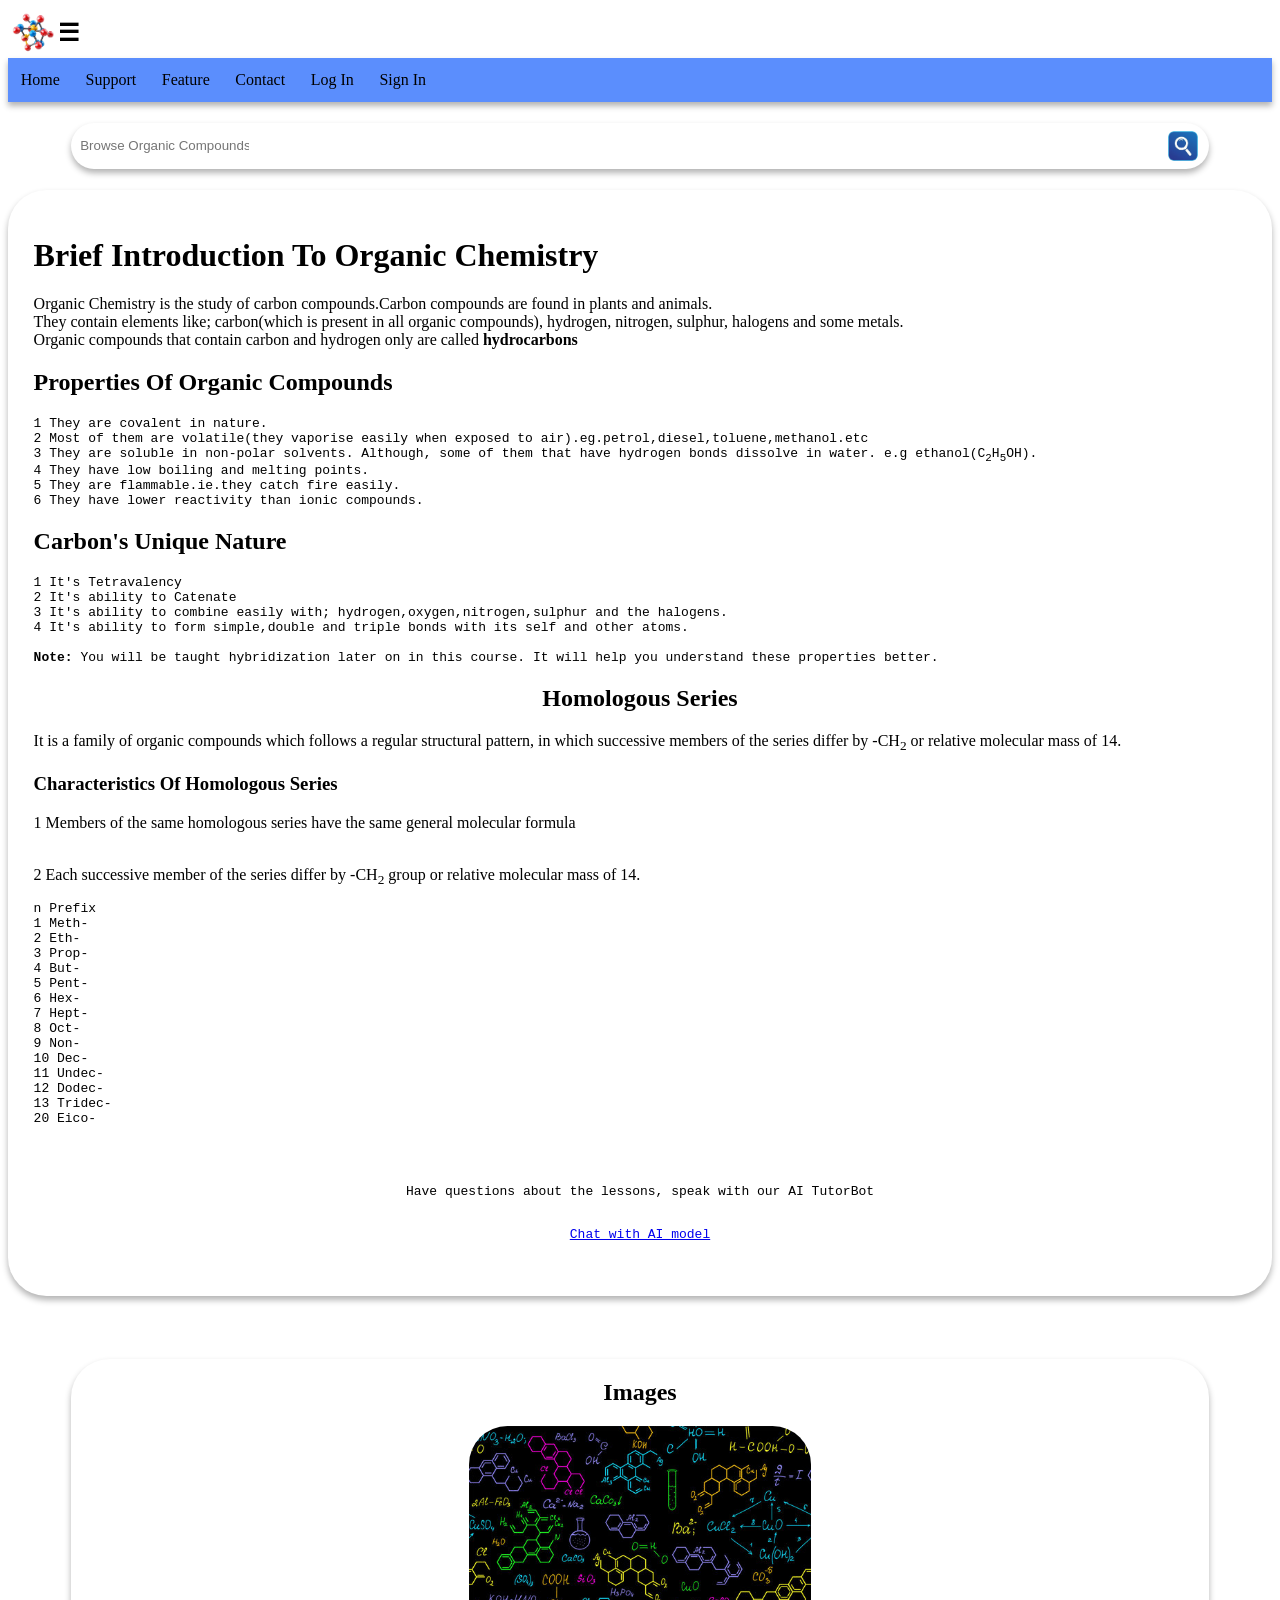
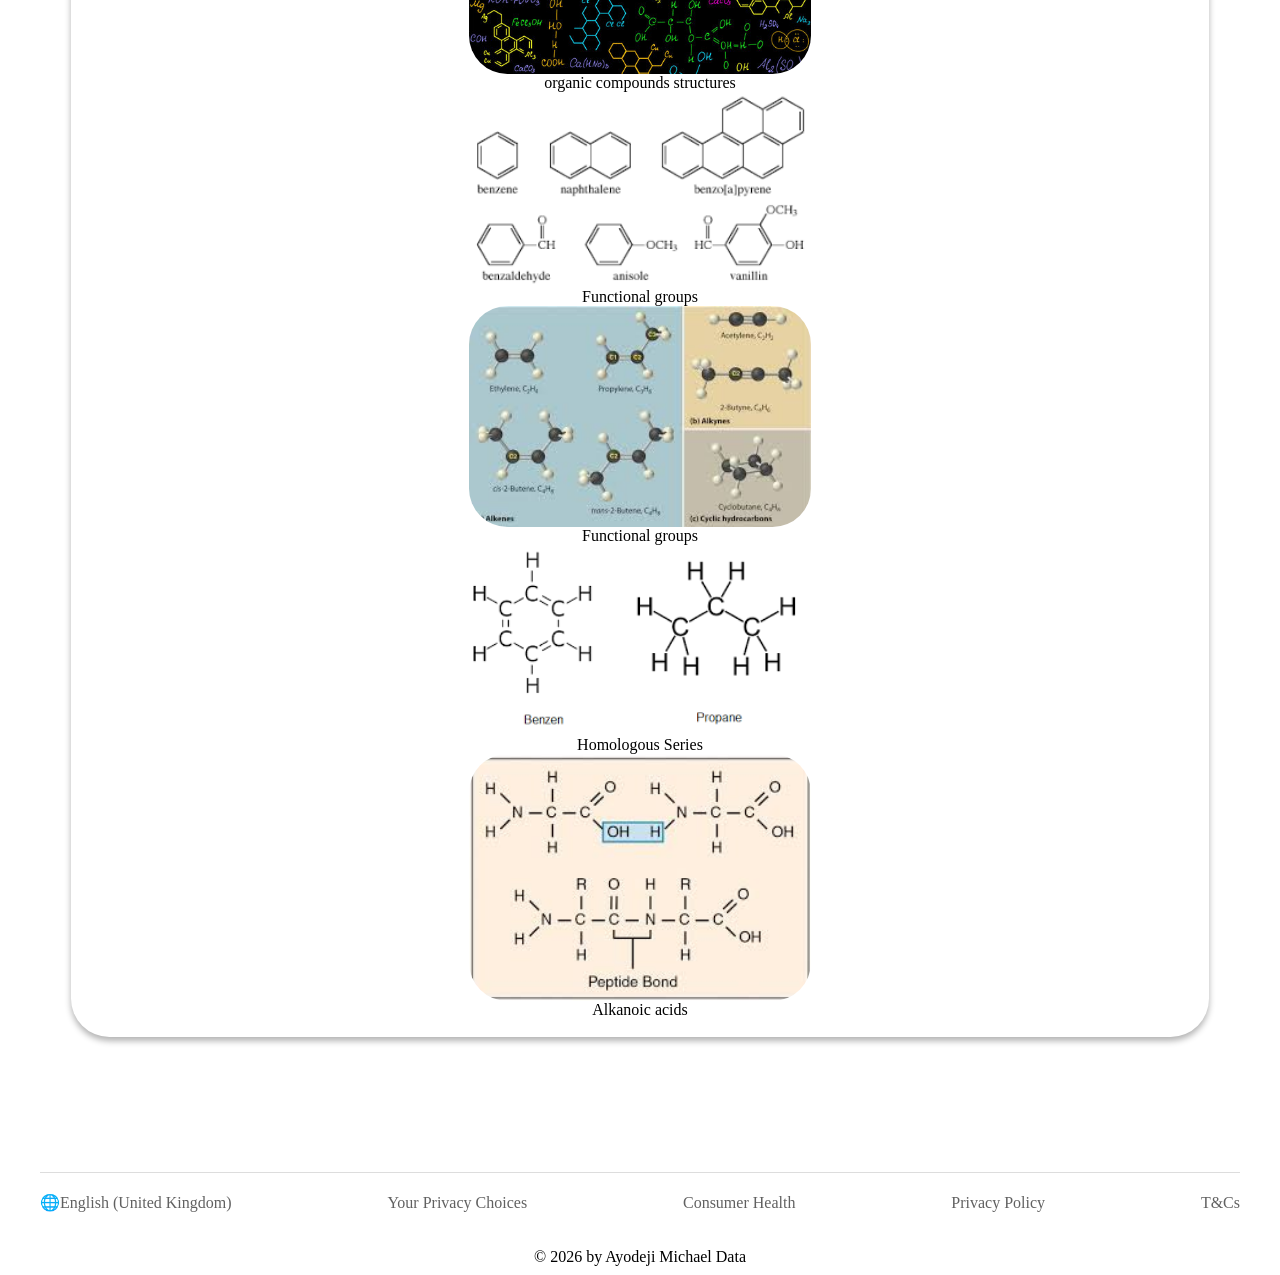
<file: index.html>
<!DOCTYPE html>
<html lang="en-GB">
<head>
    <meta charset="UTF-8">
    <meta http-equiv="X-UA-Compatible" content="IE=edge">
    <meta name="keywords" content="Organic Compounds">
    <meta name="description" content="Website for learning Organic Chemistry">
    <meta name="author" content="Ayodeji Michael">
    <meta name="viewport" content="width=device-width, initial-scale=1.0">
    <title>Organic Compounds</title>
    <link rel="stylesheet" href="style.css">
    <link rel="icon" type="image/png" href="images/logo.png">
    <script src="script.js"></script>

</head>
<body>
    <div id="navbar_container"></div><br>
    <main class="content">
        <h1>Brief Introduction To Organic Chemistry</h1>
        <p>Organic Chemistry is the study of carbon compounds.Carbon compounds are found in plants and animals. <br>
          They contain elements like; carbon(which is present in all organic compounds), hydrogen, nitrogen, sulphur, halogens and some metals.<br>
          Organic compounds that contain carbon and hydrogen only are called <strong>hydrocarbons</strong>
        </p>
        <h2>Properties Of Organic Compounds</h2>
           <pre>
                1 They are covalent in nature.
                2 Most of them are volatile(they vaporise easily when exposed to air).eg.petrol,diesel,toluene,methanol.etc
                3 They are soluble in non-polar solvents. Although, some of them that have hydrogen bonds dissolve in water. e.g ethanol(C<sub>2</sub>H<sub>5</sub>OH).
                4 They have low boiling and melting points.
                5 They are flammable.ie.they catch fire easily.
                6 They have lower reactivity than ionic compounds.
           </pre>
            <h2>Carbon's Unique Nature</h2>
            <pre>
                1 It's Tetravalency
                2 It's ability to Catenate
                3 It's ability to combine easily with; hydrogen,oxygen,nitrogen,sulphur and the halogens.
                4 It's ability to form simple,double and triple bonds with its self and other atoms. <br>
                <strong>Note:</strong> You will be taught hybridization later on in this course. It will help you understand these properties better.
            </pre>
            <center><h2>Homologous Series</h2></center>
            <p>It is a family of organic compounds which follows a regular structural pattern, in which successive members of the series differ by -CH<sub>2</sub> or relative molecular mass of 14.</p>
            <h3>Characteristics Of Homologous Series</h3>
            <p>1 Members of the same homologous series have the same general molecular formula</p><br>
               2 Each successive member of the series differ by -CH<sub>2</sub> group or relative molecular mass of 14.
               <pre>
                n   Prefix
                1   Meth-
                2   Eth-
                3   Prop-
                4   But-
                5   Pent-
                6   Hex-
                7   Hept-
                8   Oct-
                9   Non-
                10  Dec-
                11  Undec-
                12  Dodec-
                13  Tridec-
                20  Eico-<br><br>
    <center>
            <p>Have questions about the lessons, speak with our AI TutorBot</p>
            <a href="tutorbot.html" style="box-sizing: border-box; border-radius: 3vw;"> Chat with AI model</a>
    </center>
</main>
            <div class="image_container">
                <center><h2>Images</h2></center>
                <img src="images/Web image 1.jpg" alt="Structure of organic compounds">organic compounds structures</img>
                <img src="images/Web image 2.png">Functional groups</img>
                <img src="images/Web image 3.jfif">Functional groups</img>
                <img src="images/Web image 4.png">Homologous Series</img>
                <img src="images/Web image 5.jfif">Alkanoic acids<img><br>
            </div> <br>
        <div>
            <div class="links">
                <a href="https://chat.openai.com/chat" target="_self" class="btn">Learn more</a>
                <a href="#">or contact</a>
            </div>
        </div><br><br>
    <div id="footer_container"></div>
</body>
</html>
</file>
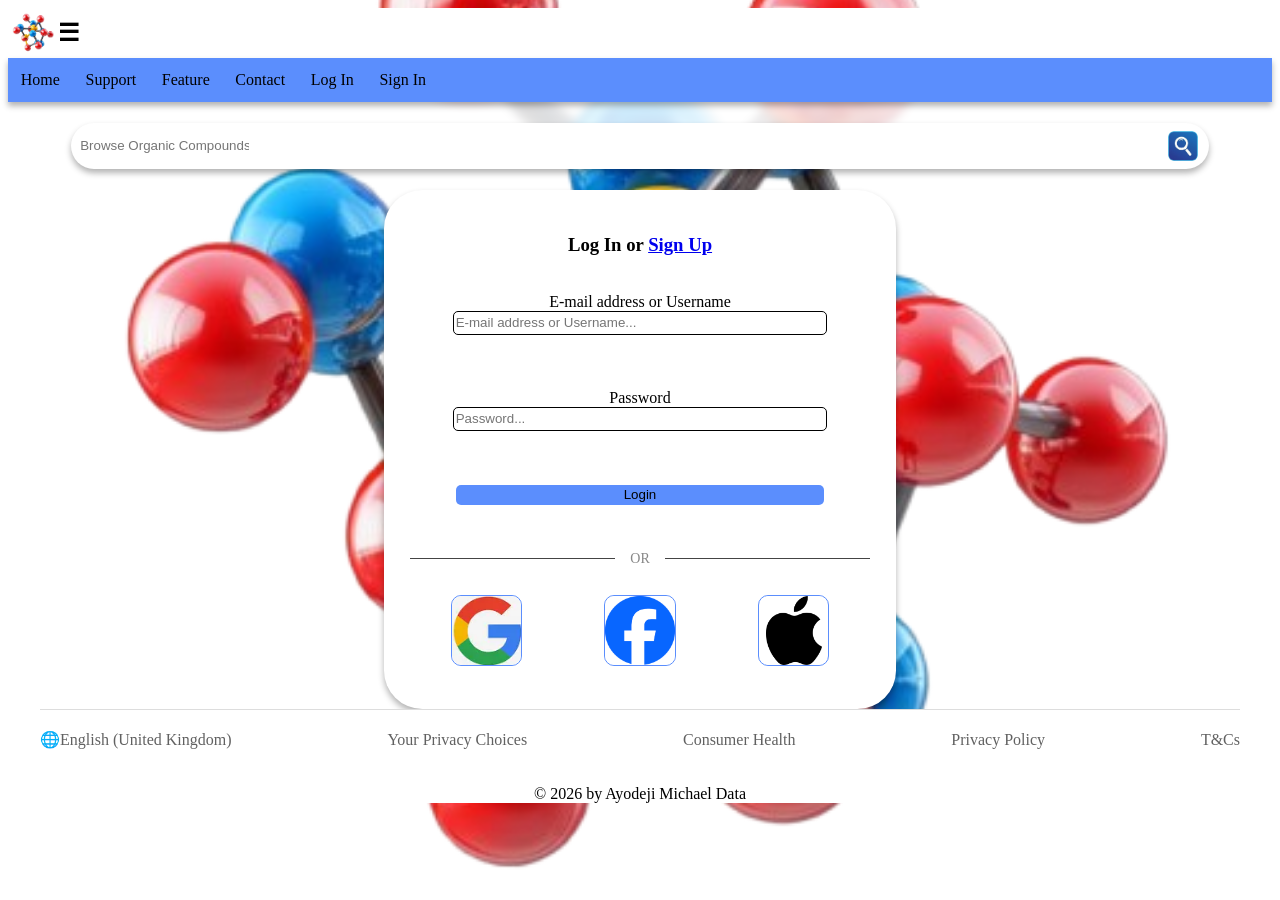
<file: login.html>
<!DOCTYPE html>
<html lang="en-GB">
<head>
    <meta charset="UTF-8">
    <meta http-equiv="X-UA-Compatible" content="IE=edge">
    <meta name="keywords" content="Organic Compounds">
    <meta name="description" content="Website for learning Organic Chemistry">
    <meta name="author" content="Ayodeji Michael">
    <meta name="viewport" content="width=device-width, initial-scale=1.0">
    <title>Organic Compounds</title>
    <link rel="stylesheet" href="style.css">
    <link rel="icon" type="image/png" href="images/logo.png">
    <script src="script.js"></script>
</head>
<body id="login-signin-body">
    <div id="navbar_container"></div><br>
<center>
    <main id="login_form">
        <h3>Log In or <a href="signin.html">Sign Up</a> </h3><br>
        <label for="address-or-username-login">E-mail address or Username</label><br>
        <input type="text" name="address-login" id="address-or-username-login" placeholder="E-mail address or Username..."> <br><br><br><br>
        <label for="password-login">Password</label><br>
        <input type="text" id="password-login" placeholder="Password..."> <br><br><br><br>
        <button id="login_button">Login</button><br><br>
        <div class="divider"><span>OR</span></div>
        <div id="login_links">
            <a href="#"><img src="images/googlelogo.png" alt=""></a>
            <a href="#"><img src="images/facebooklogo.png" alt=""></a>
            <a href="#"><img src="images/applelogo.png" alt=""></a>
        </div><br>
    </main>
</center>
    <div id="footer_container"></div>
</body>
</html>
</file>
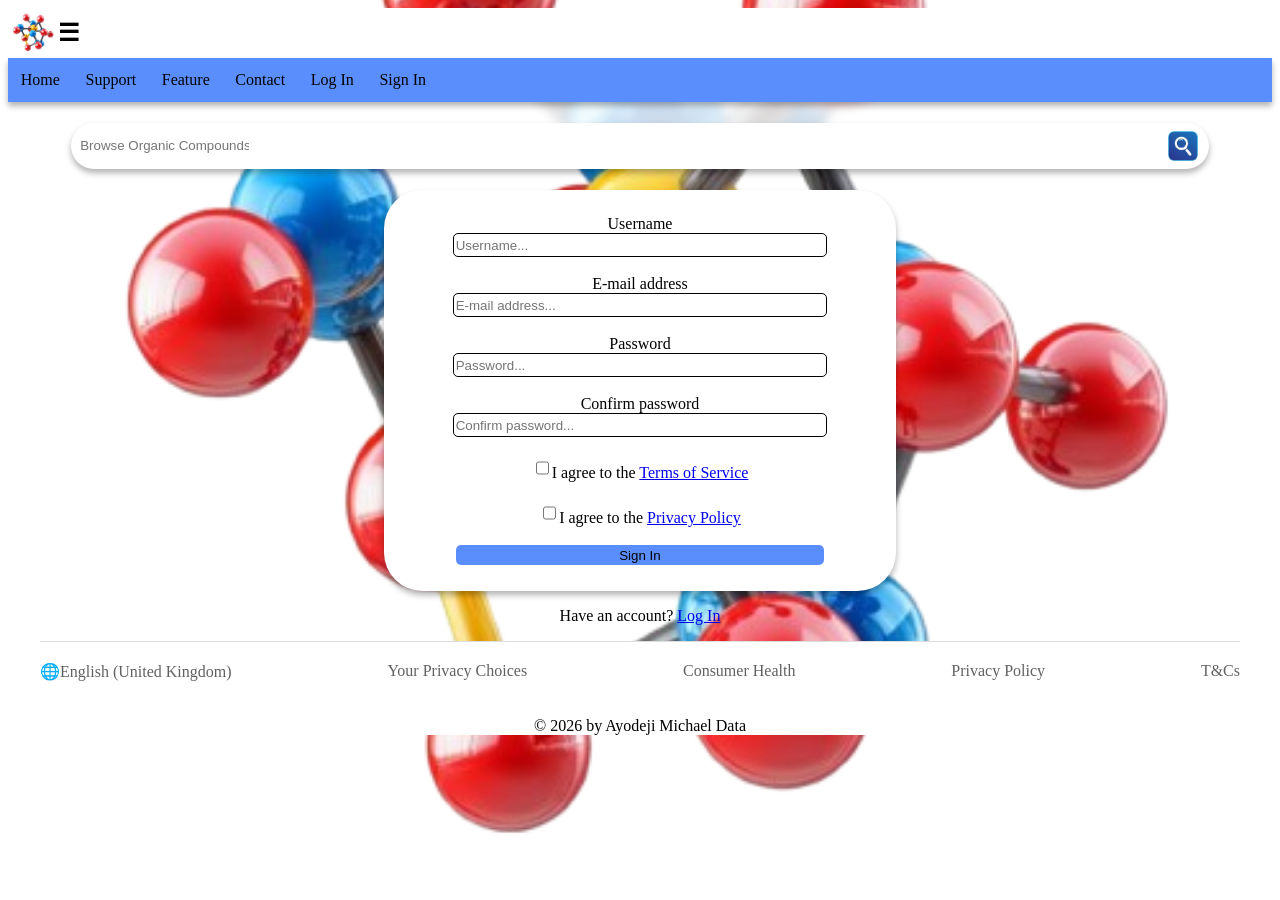
<file: signin.html>
<!DOCTYPE html>
<html lang="en-GB">
<head>
    <meta charset="UTF-8">
    <meta http-equiv="X-UA-Compatible" content="IE=edge">
    <meta name="keywords" content="Organic Compounds">
    <meta name="description" content="Website for learning Organic Chemistry">
    <meta name="author" content="Ayodeji Michael">
    <meta name="viewport" content="width=device-width, initial-scale=1.0">
    <title>Organic Compounds</title>
    <link rel="stylesheet" href="style.css">
    <link rel="icon" type="image/png" href="images/logo.png">
    <script src="script.js"></script>

</head>
<body id="login-signin-body">
   <div id="navbar_container"></div><br>
   <center>
   <main id="signin_form">
        <label for="">Username</label><br>
        <input type="text" name="" id="" placeholder="Username..."><br><br>
        <label for="">E-mail address</label><br>
        <input type="text" name="" id="" placeholder="E-mail address..."><br><br>
        <label for="">Password</label><br>
        <input type="text" name="" id="" placeholder="Password..."><br><br>
        <label for="">Confirm password</label><br>
        <input type="text" name="" id="" placeholder="Confirm password..."><br><br>
        <input type="checkbox" name="" id="" style="width: auto;">I agree to the <a href="#">Terms of Service</a></input><br><br>
        <input type="checkbox" name="" id="" style="width: auto;">I agree to the <a href="#">Privacy Policy</a></input><br><br>
        <button id="signin_button">Sign In</button>
   </main>
   <p>Have an account? <a href="login.html">Log In</a></p>
</center>
    <div id="footer_container">
    </div>
</body>
</html>
</file>
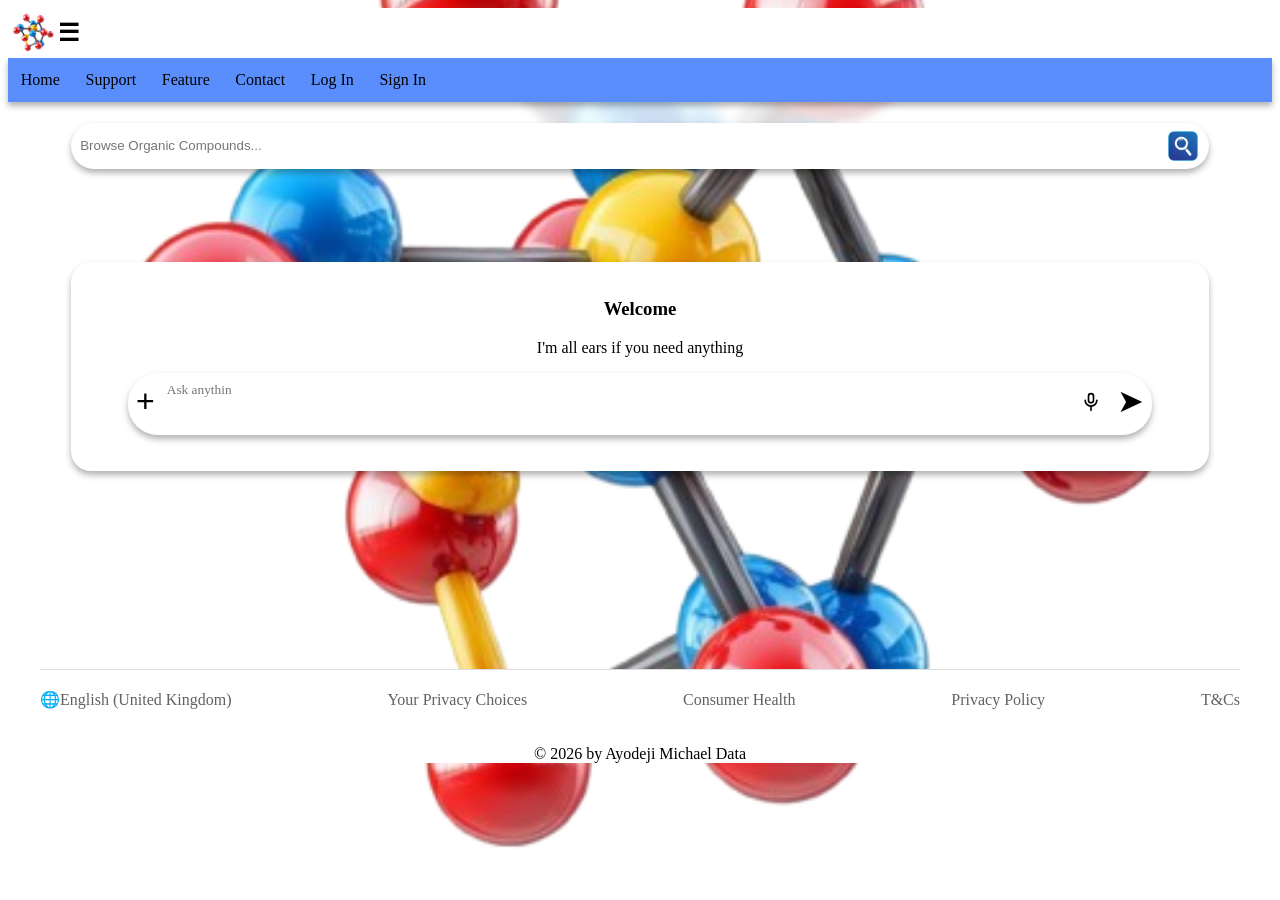
<file: tutorbot.html>
<!DOCTYPE html>
<html lang="en-GB">
<head>
    <meta charset="UTF-8">
    <meta http-equiv="X-UA-Compatible" content="IE=edge">
    <meta name="keywords" content="Organic Compounds">
    <meta name="description" content="Website for learning Organic Chemistry">
    <meta name="author" content="Ayodeji Michael">
    <meta name="viewport" content="width=device-width, initial-scale=1.0">
    <title>Organic Compounds</title>
    <link rel="stylesheet" href="style.css">
    <link rel="icon" type="image/png" href="images/logo.png">
    <script src="script.js"></script>
    <style>
        input {
            width: 80%;
        }
    </style>
</head>
<body id="login-signin-body">
    <div id="navbar_container"></div><br><br><br><br><br>
    <center>
    <main id="tutorbot_chat_tab">
        <br>
        <div>
            <h3>Welcome</h3>
            <p>I'm all ears if you need anything</p>
        </div>
        <center>
        <div id="tutorbot_chat_bar">
            <button id="tutorbot_chat_add">+</button>
            <textarea id="tutorbot_input" placeholder=""></textarea>
            <button id="tutorbot_chat_mic">
                    <!--Mic button-->
                <svg viewBox="0 0 24 24" width="20" height="20" fill="none" stroke="currentColor" stroke-width="2" stroke-linecap="round" stroke-linejoin="round">
                <!-- Microphone capsule body -->
                    <rect x="9" y="2" width="6" height="11" rx="3"></rect>
                <!-- Outer U-shaped stand arc -->
                    <path d="M5 10a7 7 0 0 0 14 0"></path>
                <!-- Center vertical stem -->
                    <line x1="12" y1="17" x2="12" y2="22"></line>
                    </svg>
                    <!-- Stop Icon (Hidden by default) -->
                <svg class="stop-icon" viewBox="0 0 24 24" width="20" height="20" fill="currentColor" style="display: none;">
                    <rect x="6" y="6" width="12" height="12" rx="2"></rect>
                </svg>
            </button>
            <button id="tutorbot_chat_send">➤<button> 
        </div>
        </center><br><br>
    </main>
    </center> <br><br><br><br><br><br><b><br><br><br><br><br></b>
    <div id="footer_container"></div>
</body>
</file>
<file: style.css>
style.css
* {
    font-family: sans-serif;
    height: auto;
}
body{
    background-color: white;
    height: auto;
}
#navbar_container {
    position: sticky;
    top: 0;
    left: 0;
    width:100%;
    z-index: 1000;
}
pre{
    white-space: pre-line;
    word-break: break-word;
}
.navbar{
    position: sticky;
    width: 100%;
    top: 0;
    left: 0;
    right: 0;
    z-index: 1000;
    background-color: rgba(255, 255, 255, 0.80);
    backdrop-filter: blur(5px);
}
.navheader{
    display: flex;
    flex-direction: row;
    justify-content: stretch;
    background-color: white;
}
.navlinks{
    display: flex;
    width: 100% ;
    max-width: 100% !important;
    box-sizing: border-box;
    overflow-x: auto;
    flex-wrap: nowrap;
    flex-shrink: 0;
    white-space: nowrap;
    background-color: rgb(91, 142, 253);
    box-shadow: 0 4px 6px rgba(0,0,0,0.3);
    -webkit-overflow-scrolling: touch;
    scroll-behavior: smooth;
    
}
.navlinks::-webkit-scrollbar {
    display: none;
}
.navlinks a {
    float: left;
    color: black;
    text-align: center;
    padding: 1vw;
    text-decoration-line: none;
}
.navlinks a:hover {
    background-color: rgb(91, 142, 253);
    color: white;
}
.navlinks a:active{
    background-color: rgb(91, 142, 253);
    color: blueviolet;
}
.navlinks a:current{
    background-color: rgb(91, 142, 253);
    color: darkblue;
}
/** Page contents */
.content{
    width: 100%;
    max-width: 100% !important;
    background-color: white;
    border: 2px;
    border-radius: 3vw;
    padding: 2vw 2vw;
    color: black;
    box-sizing: border-box;
    box-shadow: 0 4px 6px rgba(0,0,0,0.3);
    overflow-wrap: break-word;
    min-width: 0;
    hyphens: auto;
}
.links a{
    color: #fff;
    text-decoration: none;
    display: inline-block;
}

/** For Search Bar **/
.search_container{
    display: flex;
    align-items: center;
    justify-content: space-between;
    background: none;
    box-sizing: border-box;
    width: 90%;
    display: flex;
    align-items: center;
    gap: 8px;
    border: 1px black;
    border-radius: 30px;
    padding: 5px 5px;
    margin: 3px 3px;
    background-color: white;
    box-shadow: 0 4px 6px rgba(0,0,0,0.3);
}
.search_container input {
    background: none;
    min-width: 0;
    width: clamp(0, 80%, 80%);
    box-sizing: border-box;
    margin: 2px 2px;
    border: 1px black;
    outline: none;
    border-radius: 5px;
    height: 26px;
}
#search_button {   
    display: flex;
    margin: 2px 2px;
    border: 1px black;
    border-radius: 20%;
    background: none;
    width: 40px;
    height: auto;
    cursor: pointer;
}
#search_button img {
    width: 30px;
    height: auto;
    border: 1px black;
    border-radius: 20%;
}
/** For signin.html and login.html **/
#login-signin-body{
    background-image: url(images/36380703-528e-4a08-96c5-280c4ebbf2aa-removebg-preview.png);
    background-size: cover;
    background-position: center;
    background-repeat: no-repeat;
}

#login_form, #signin_form{
    width: clamp(40vw, 300px,90vw);
    background-color: white;
    border: 2px black;
    border-radius: 3vw;
    padding: 2vw 2vw;
    color: black;
    box-sizing: border-box;
    min-width: 0;
    box-shadow: 0 4px 6px rgba(0,0,0,0.3);
}
#login_links a, #signin_links a {
    border: 1px solid rgb(91, 142, 253);
    width: 15%;
    aspect-ratio: 1;
    border-radius: 10px;
    display: flex;
    align-items: center;
    justify-content: center;
}
#login_links img, #signin_links img {
    object-fit: contain;
    width: 100%;
    height: 100%;
    border: 1px black;
    border-radius: 10px;
}
#login_links {
    display: flex;
    flex-direction: row;
    justify-content: space-around;
    align-items: center;
}
#login_form input, #signin_form input {
    width: 80%;
    height: 20px;
    object-fit: cover;
    border: 1px solid black;
    border-radius: 5px;
}
#login_button, #signin_button{
    background-color: rgb(91, 142, 253);
    cursor: pointer;
    width: 80%;
    height: 20px;
    border: 1px black;
    border-radius: 5px;
}

/** Menu Button **/
#menu_button {
    border: none;
    font-size: 24px;
    font-weight: bold;
    background: none;
    cursor: pointer;
    padding: 0;
}
/** The Overlay Tab **/
#menu_overlay {
    display: none !important;
    position: fixed;
    top: 0;
    left: 0;
    width: 100%;
    height: auto;
    background-color: #fff;
    backdrop-filter: blur(5px);
    z-index: 2000;
    box-sizing: border-box;
    padding: 2vw;
    flex-direction: column;
}
#menu_overlay a {
    color: black;
    text-decoration: none;
}
#menu_overlay a:hover {
    color: blue;
    text-decoration: underline;
}
#menu_overlay a:active {
    color: red;
}
#menu_overlay.active {
    display: flex !important;
}
#close_button_for_menu_overlay {
    align-self: flex-end;
    font-size: 3 rem;
    cursor: pointer;
    color: #333;
    line-height: 1;
    background: none;
}

/** Footer Styling **/
#footer{
    background-color: white;
    width: 100%;
}
.footer_grid {
  display: grid;
  grid-template-columns: repeat(auto-fit, minmax(20vw, 1fr));
  gap: 30px;
  max-width: 1200px;
  margin: 0 auto 40px auto;
}

.footer_column ul {
  list-style: none;
  padding: 0;
  margin: 0;
}

.footer_column li {
  margin-bottom: 4px;
}

.footer_column a, .footer_bottom a {
  color: #616161;
  text-decoration: none;
}

.footer_column a:hover, .footer_bottom a:hover {
  text-decoration: underline;
  color: blue;
}
.footer_bottom {
  max-width: 1200px;
  margin: 0 auto;
  display: flex;
  flex-wrap: wrap;
  justify-content: space-between;
  align-items: center;
  border-top: 1px solid #ddd;
  padding-top: 20px;
  gap: 15px;
}
/** Image Container for homepage **/
.image_container {
    border: 2px;
    border-radius: 3vw;
    width: clamp(0, auto, 90%);
    display: flex;
    flex-wrap: wrap;
    flex-direction: column;
    margin: 5%;
    align-items: center;
    text-align: center;
    box-shadow: 0 4px 6px rgba(0,0,0,0.3);
}
.image_container img {
    border: 1px black;
    border-radius: 3vw;
    width: 30%;
    height: auto;
}
/** Horizontal Rule with text in Log-In tab, see login.html and check he div with id=login_form **/
.divider {
  display: flex;
  align-items: center;
  text-align: center;
  width: 100%;
  margin: 28px 0;
}

/* The left and right 1px lines */
.divider::before,
.divider::after {
  content: "";
  flex: 1;
  border-bottom: 1px solid #444; /* Razor-thin 1px line */
}

.divider::before {
  margin-right: 15px;
}

.divider::after {
  margin-left: 15px;
}

/* The protected text box */
.divider span {
  color: #888;
  font-size: 14px;
  /* No background color needed, no absolute positioning, just pure text */
}
/** For tutorbot.html **/
#tutorbot_chat_tab {
    width: 90%;
    border: 2px black;
    border-radius: 20px;
    background-color: white;
    box-shadow: 0 4px 6px rgba(0,0,0,0.3);
}
#tutorbot_chat_bar {
    box-sizing: border-box;
    width: 90%;
    display: grid;
    grid-template-columns: auto 1fr auto auto;
    gap: 4px;
    border: 1px black;
    border-radius: 30px;
    padding: 8px 2px;
    background-color: white;
    box-shadow: 0 4px 6px rgba(0,0,0,0.3);
}
#tutorbot_chat_bar textarea {
    width: 100%;
    resize: none;
    outline: none;
    line-height: 1.0;
    overflow-y: auto;
    border: 1px black;
    color: black;
    resize: none;
    outline: none;
    font-family: inherit;
}
#tutorbot_chat_bar textarea::-webkit-scrollbar {
    display: none;
}

#tutorbot_chat_bar button {
    font-size: 2rem;
    background: 0;
    border: none;
    color: black;
    border-radius: 50%;
    cursor: pointer;
    width: auto;
    min-width: 0;
}
</file>
